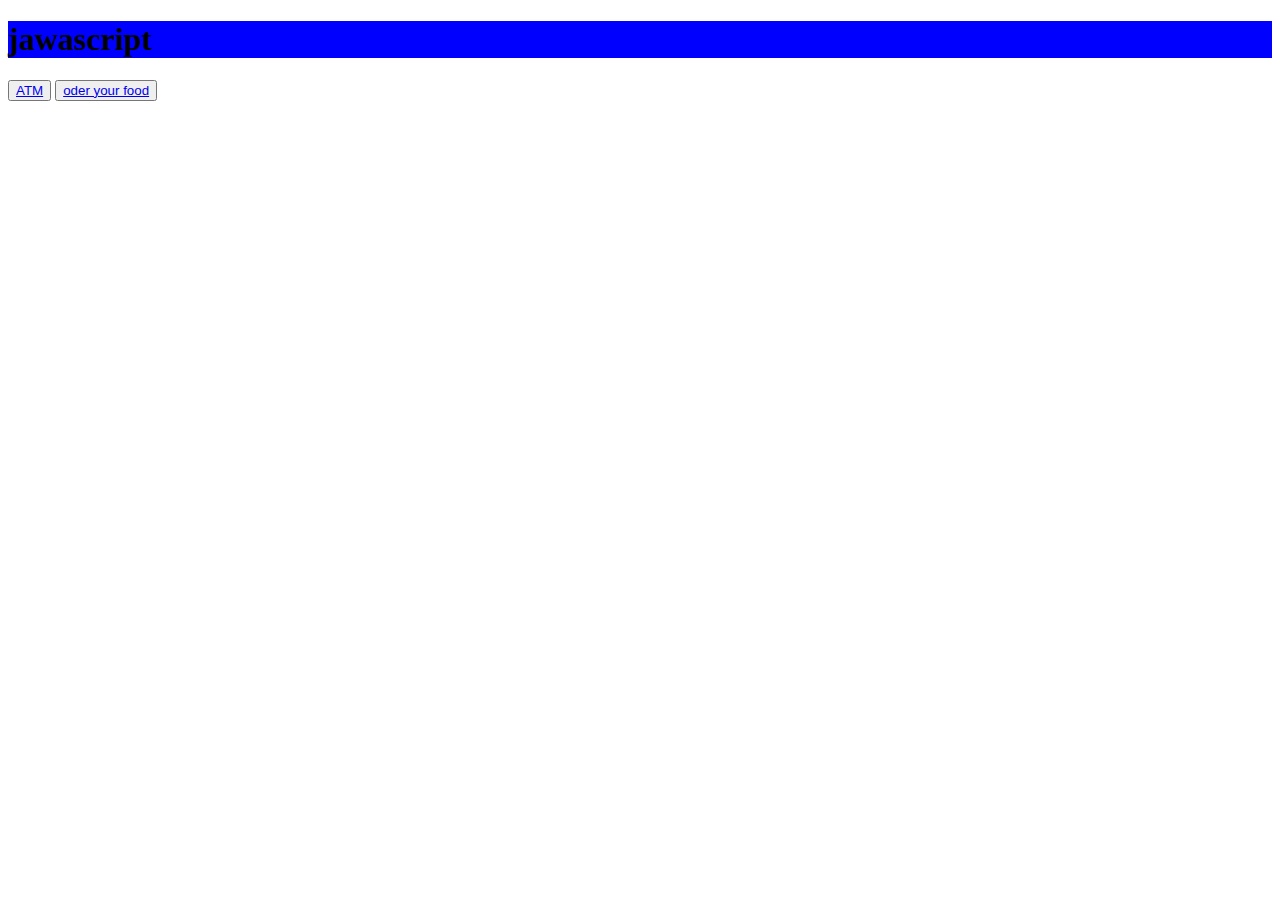
<file: index.html>
<!DOCTYPE html>
<html lang="en">
<head>
   
    <title>Document</title>
    <link rel="stylesheet" href="style.css">
</head>
<body>
    <!-- <button type="button" onclick="alert('the boos')"> click me</button> -->
    <h1> jawascript </h1>
<button>
    <a href="atm.html" target="_blank"> ATM </a>
</button>
   
<button>

<a href="oder.html" target="_blank"> oder your food</a>

</button>






</body>
</html>
</file>
<file: style.css>
h1{


    background-color: blue;
}
.yellow{


    background-color: rgba(17, 246, 246, 0.438);
    align-items: center;
    height: 500px;
    width: 500px;
    text-align: center;
    margin-left: px;
    font-family:  Bold;
    border: 2px solid black;
}
.atttm{

    margin-top: 100px;
    padding-top: 100px;
}
.food{


    background-color: aqua;
    align-items: center;
    height: 500px;
    width: 500px;
    text-align: center;
    margin-left: px;
    font-family: Bold;
border: 2px solid black;
}
.atmimg{

height: 200px;
width: 200px;



}
.foodrcp{
    height: 200px;
    width: 200px;
background: none;
}
</file>
